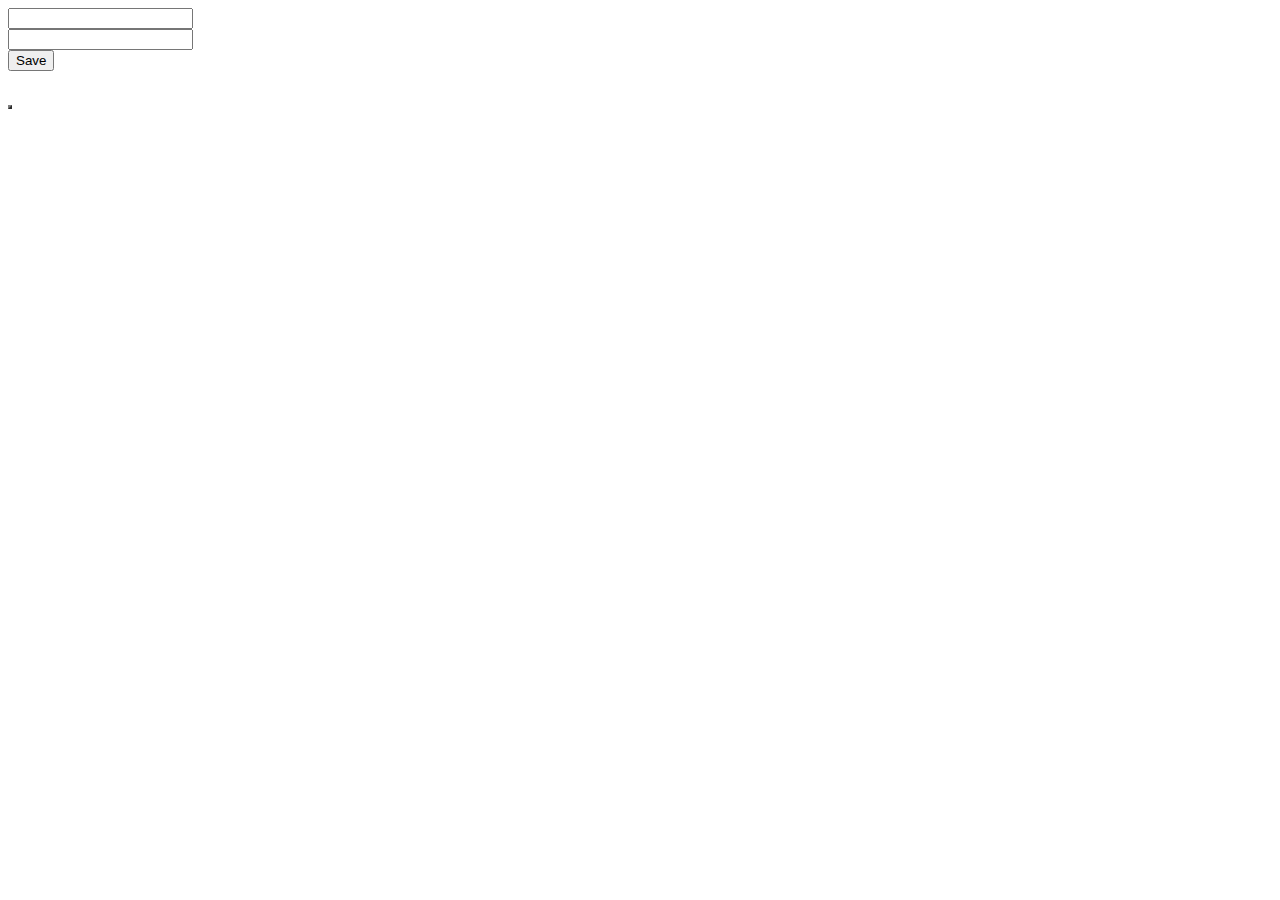
<file: hikarithmyleaf/src/main/resources/templates/index.html>
<html xmlns:th="http://www.thymeleaf.org" xmlns:layout="http://www.ultraq.net.nz/thymeleaf/layout" layout:decorator="layout">

<div th:replace="fragments/header.html"></div>
<form id="frm" th:object="${masjid}" method="POST" th:action="@{/rest/masjid/save}">
	<input type="text" th:field="*{id}" name="id"/><br>
	<input type="text" th:field="*{namaMasjid}" name="namaMasjid"/><br>
	<input type="submit" value="Save"/>
</form>
<br>
<!--<table border="1">-->
	<!--<tr >-->
		<!--<th>ID</th>-->
		<!--<th>NAMA</th>-->
		<!--<th>Update</th>-->
		<!--<th>Delete</th>-->
	<!--</tr>-->
	<!--<tr th:each="m : ${listMasjid}">-->
		<!--<td th:text="${m.id}"></td>-->
		<!--<td th:text="${m.namaMasjid}"></td>-->
		<!--<td><a th:href="@{getById/{id}(id=${m.id})}">Update</a></td>-->
		<!--<td ><a th:href="@{delete/{id}(id=${m.id})}">Delete</a></td>-->
	<!--</tr>-->
<!--</table>-->
<!--<div id="tes"></div>-->
<table id="tr" border="2">
	<!--<tr id="te">-->
		<!--<th>ID</th>-->
		<!--<th>NAMA</th>-->
	<!--</tr>-->
</table>
<div th:replace="fragments/footer.html"></div>


<script>

	
	$(document).ready(function(){
	
		loadData();
		
		$('#frm').on('submit',function(e){
			var masjid = {};
			masjid.id = $("#id").val();
			masjid.namaMasjid = $("#namaMasjid").val();
			console.log(masjid);
			e.preventDefault();
			$.ajax({
				type : 'POST',
				dataType: 'json',
				url : $('#frm').attr('action'),
				data: JSON.stringify(masjid),
				contentType:'application/json',
				success : function(){
					loadData();
					resetForm();
				}
			})
		})
	})
	function resetForm(){
		$('[type=text]').val('');
		$('[name=id]').focus();
	}
	function loadData(){
		var urlDelete = "/rest/masjid/delete/";
		$("#tr").html('');
		$.get("/rest/masjid",function(data){
			$.map(data,function(value,key){
				$("#tr").append('<tr><td>'+value.id+'</td><td>'+value.namaMasjid+'</td><td > <a class="del" href='+urlDelete+''+value.id+'>Delete</a></td></tr>');
			})
			$(".del").click(function(e){
					e.preventDefault();
					$.ajax({
						type: 'get',
						url : $(this).attr('href'),
						success: function(){
							loadData();
							resetForm();
						}
					})
					
				})
		})
	}
	
	
</script>
</file>
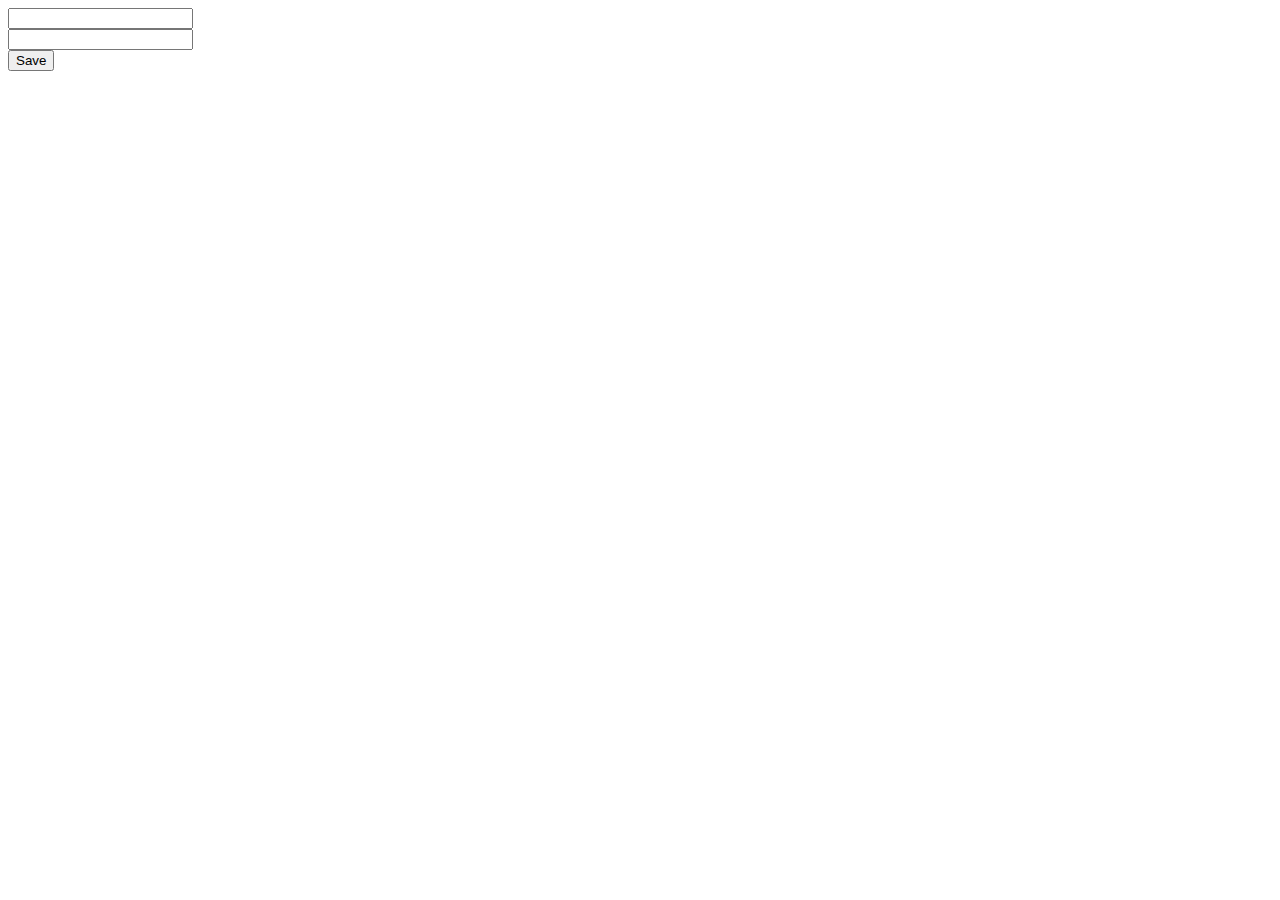
<file: hikarithmyleaf/src/main/resources/templates/edit.html>
<html xmlns:th="http://www.thymeleaf.org" xmlns:layout="http://www.ultraq.net.nz/thymeleaf/layout" layout:decorator="layout">
<form th:object="${masjid}" method="post" th:action="@{/update}">
	<input type="text" th:field="*{id}"/><br>
	<input type="text" th:field="*{namaMasjid}"/><br>
	<input type="submit" value="Save"/>
</form>
</file>
